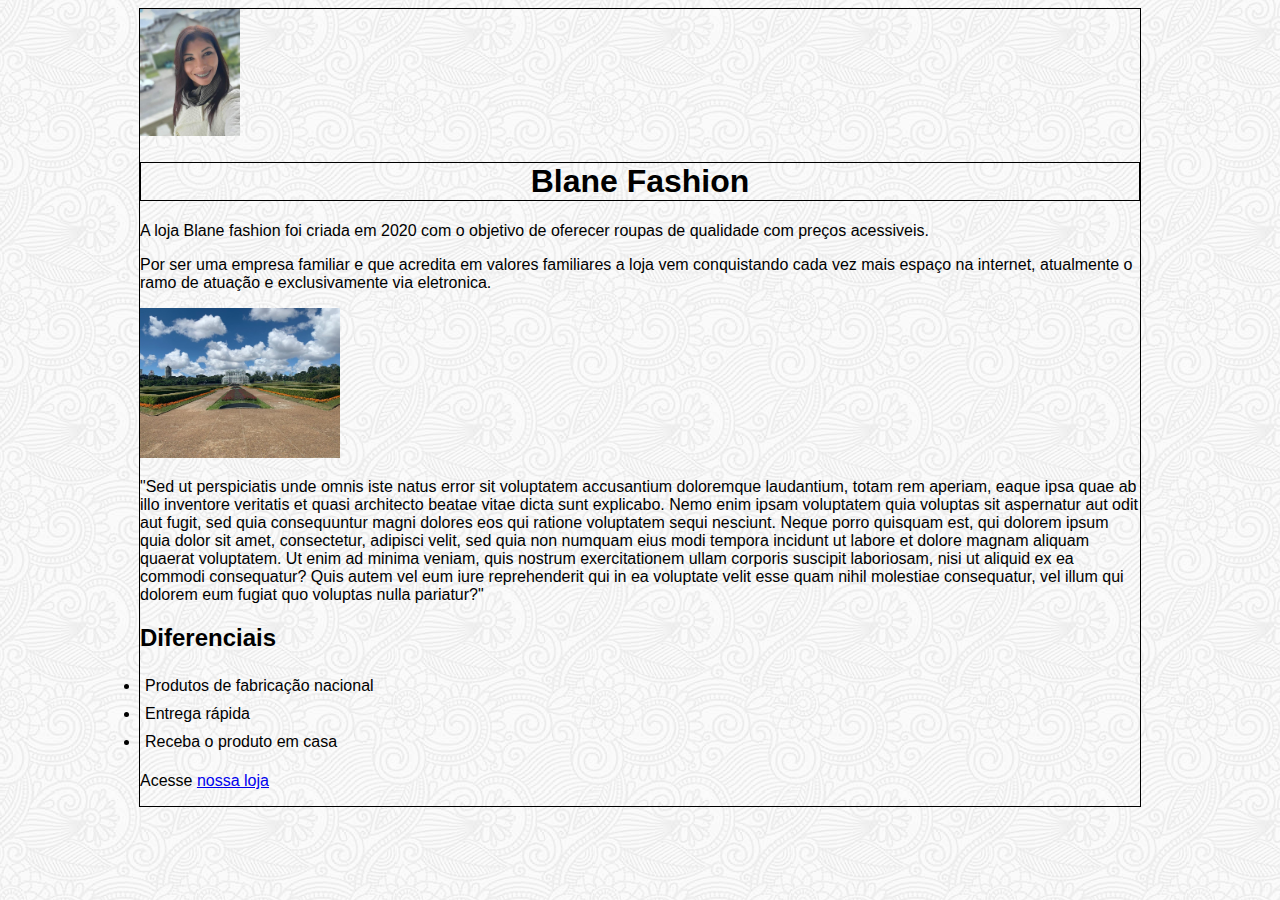
<file: about.html>
<!DOCTYPE html>
<html lang="en">
<head>
    <meta charset="UTF-8">
    <meta name="viewport" content="width=device-width, initial-scale=1.0">
    <title>Sobre a Blane Fashion</title>
    <link rel="stylesheet" href="styles.css">

</head>

<body>
    <img src="Imagens/Blane.jpg" width="10%" height="20%">
    <h1>Blane Fashion</h1>
    <p>A loja Blane fashion foi criada em 2020 com o objetivo de oferecer roupas de qualidade com preços acessiveis.</p>
    <p>Por ser uma empresa familiar e que acredita em valores familiares a loja vem conquistando cada vez mais espaço 
        na internet, atualmente o ramo de atuação e exclusivamente via eletronica.
    </p>
    <img src="Imagens/curitiba-jardim-botanico.jpg"     width="20%" height="30%">
    <p>"Sed ut perspiciatis unde omnis iste natus error sit voluptatem accusantium doloremque laudantium, totam rem aperiam, eaque ipsa quae ab illo inventore veritatis et quasi architecto beatae vitae dicta sunt explicabo. Nemo enim ipsam voluptatem quia voluptas sit aspernatur aut odit aut fugit, sed quia consequuntur magni dolores eos qui ratione voluptatem sequi nesciunt. Neque porro quisquam est, qui dolorem ipsum quia dolor sit amet, consectetur, adipisci velit, sed quia non numquam eius modi tempora incidunt ut labore et dolore magnam aliquam quaerat voluptatem. Ut enim ad minima veniam, quis nostrum exercitationem ullam corporis suscipit laboriosam, nisi ut aliquid ex ea commodi consequatur?
        Quis autem vel eum iure reprehenderit qui in ea voluptate velit esse quam nihil molestiae consequatur, vel illum qui dolorem eum fugiat quo voluptas nulla pariatur?"

    </p>
    <h2>Diferenciais</h2>
    <li>Produtos de fabricação nacional</li>
    <li>Entrega rápida</li>
    <li>Receba o produto em casa</li>

    <P>Acesse <a href="index.html"> nossa loja</a>
</body>
</html>
</file>
<file: styles.css>
header {
    position: relative;
}

body {
    background-image: url(./Imagens/background.jpg);
    font-family: Arial, Helvetica, sans-serif;
    border: 1px solid;
    text-align: left;
    margin-left: auto;
    margin-right: auto;
    width: 1000px;
}

h1 {
    border: 1px solid;
    text-align: center;
    margin-top: left;
}

li {
    padding: 5px 5px 5px 5px;
}

.conta {
    border-image: url(./Imagens/2x/baseline_fingerprint_black_18dp.png);
}

.logo {
    position: relative;
    top: 2px;
    left: -330px;
}

.sacola {
    background-image: url(./Imagens/2x/baseline_shopping_bag_black_18dp.png);
    background-repeat: no-repeat;
    background-position: top right;
    font-size: 20px;
    padding-right: 35px;
    text-align: right;
    width: 140px;
    padding-top: 8px;
    position: absolute;
    top: 0;
    right: 0;
}

.container {
    margin: 0 auto;
    width: 940px;
}

.menu {
    position: absolute;
    bottom: 0px;
    right: 0px;
}

.menu ul li {
    display: inline;
}


/*busca*/

.busca,
.menu-departamentos {
    background-color: #DCDCDC;
    font-weight: bold;
    text-transform: uppercase;
    margin-right: 10px;
    width: 230px;
}

.busca h2,
.busca form,
.menu-departamentos h2 {
    margin: 10px;
}

.busca input[type=search] {
    width: 170px;
}

.busca,
.menu-departamentos {
    float: left;
}

.menu-departamentos {
    clear: left;
}


/*fim busca*/

.menu-departamentos li {
    background-color: white;
    margin-bottom: 1px;
    padding: 5px 10px;
}

.menu-departamentos ul {
    background-color: #DCDCDC;
}

.menu-departamentos a {
    color: #333333;
    text-decoration: none;
}

.busca,
.menu-departamentos {
    float: left;
}

.menu-departamentos {
    clear: left;
}

.destaque {
    margin-top: 10px;
}

.menu-departamentos {
    margin-top: 10px;
    padding-bottom: 10px;
}


/*paineis novidades e mais vendidos*/

.painel {
    margin: 10px 0;
    padding: 10px;
    width: 445px;
}

.novidades {
    float: left;
}

.mais-vendidos {
    float: right;
}

.painel li {
    display: inline-block;
    vertical-align: top;
    width: 140px;
    margin: 2px;
    padding-bottom: 10px;
}


/*Redução do tanho das imagens*/

.painel img {
    max-width: 200px;
    max-height: 150px;
    width: auto;
    height: auto;
}

.painel h2 {
    font-size: 24px;
    font-weight: bold;
    text-transform: uppercase;
    margin-bottom: 10px;
}

.painel a {
    color: #333;
    font-size: 14px;
    text-align: center;
    text-decoration: none;
}

.novidades {
    background-color: #F5DCDC;
}

.mais-vendidos {
    background-color: #DCDCF5
}
</file>
